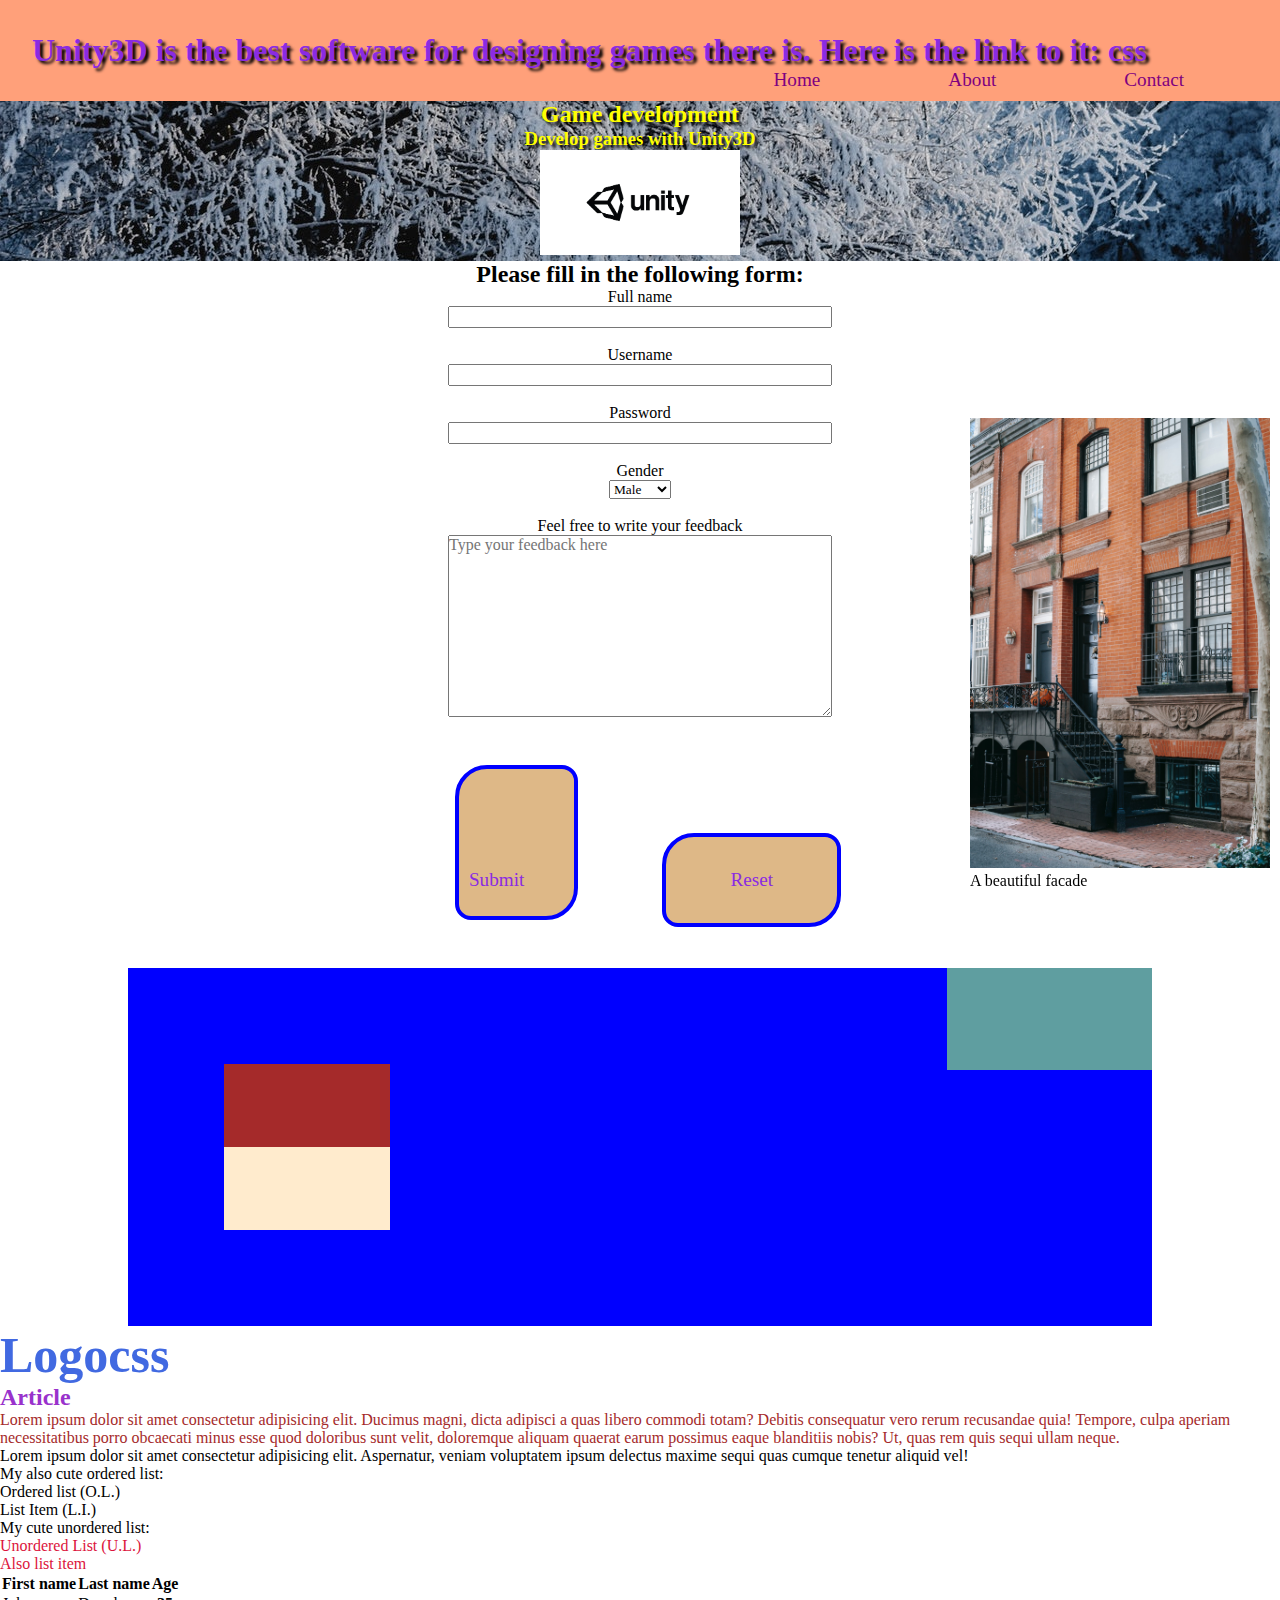
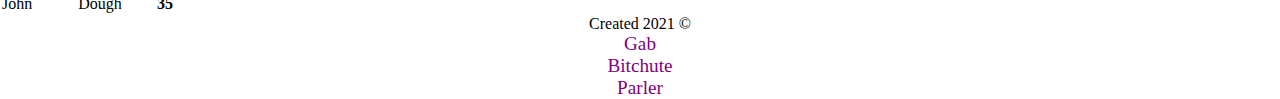
<file: index.html>
<!DOCTYPE html>
<html lang="en">
  <head>
    <meta charset="UTF-8" />
    <meta http-equiv="X-UA-Compatible" content="IE=edge" />
    <meta name="viewport" content="width=device-width, initial-scale=1.0" />
    <meta name="description" content="Webpage built with HTML5 and CSS3" />
    <link rel="stylesheet" href="/index.css" />
    <title>My HTML5</title>
    <link rel="icon" href="/images/unity-logo.png" />
  </head>
  <body>
    <header>
      <nav class="header">
        <h1 class="UnityHeader">
          Unity3D is the best software for designing games there is. Here is the
          link to it:
        </h1>
        <ul>
          <li><a href="#">Home</a></li>
          <li><a href="#">About</a></li>
          <li><a href="#">Contact</a></li>
        </ul>
      </nav>
    </header>
    <section class="hero-section">
      <header>
        <h2>Game development</h2>
        <h3>Develop games with Unity3D</h3>
        <a class="UnityLink" href="https://unity.com/" target="_blank"
          ><img
            src="/images/unity-logo-full.jpg"
            alt="Unity logo"
            width="200px"
        /></a>
      </header>
    </section>
    <section class="form-section">
      <header>
        <h2>Please fill in the following form:</h2>
        <form action="/subscribed.html" autocomplete="on">
          <label for="user">Full name</label>
          <input type="text" id="name" name="fullname" /> <br />
          <label for="user">Username</label>
          <input type="text" id="user" name="username" /><br />
          <label for="password">Password</label>
          <input type="password" id="password" name="pwd" /> <br />
          <label for="genders">Gender</label>
          <select name="genders" id="genders">
            <option value="M">Male</option>
            <option value="F">Female</option></select
          ><br />
          <br />
          <label for="message" class="feedback"
            >Feel free to write your feedback</label
          >
          <textarea
            name="message"
            id="message"
            cols="30"
            rows="10"
            placeholder="Type your feedback here"
          ></textarea>
          <button type="submit" id="submit">Submit</button>
          <button type="reset" id="reset">Reset</button>
        </form>
      </header>
    </section>

    <div class="container">
      <div class="box1"></div>
      <div class="box2"></div>
      <div class="box3"></div>
    </div>

    <article>
      <h1 id="logo">Logo</h1>
      <h2>Article</h2>

      <p>
        Lorem ipsum dolor sit amet consectetur adipisicing elit. Ducimus magni,
        dicta adipisci a quas libero commodi totam? Debitis consequatur vero
        rerum recusandae quia! Tempore, culpa aperiam necessitatibus porro
        obcaecati minus esse quod doloribus sunt velit, doloremque aliquam
        quaerat earum possimus eaque blanditiis nobis? Ut, quas rem quis sequi
        ullam neque.
      </p>
    </article>

    <p class="paragraph">
      Lorem ipsum dolor sit amet consectetur adipisicing elit. Aspernatur,
      veniam voluptatem ipsum delectus maxime sequi quas cumque tenetur aliquid
      vel!
    </p>

    <ol>
      My also cute ordered list:
      <li>Ordered list (O.L.)</li>
      <li>List Item (L.I.)</li>
    </ol>
    <ul>
      My cute unordered list:
      <li>Unordered List (U.L.)</li>
      <li>Also list item</li>
    </ul>
    <table>
      <tr>
        <th>First name</th>
        <th>Last name</th>
        <th>Age</th>
      </tr>
      <tr>
        <td>John</td>
        <td>Dough</td>
        <th>35</th>
      </tr>
    </table>

    <figure class="building">
      <img
        width="300 "
        src="/images/pexels-charles-parker-5847383.jpg"
        alt="Beautiful building facade"
      />
      <figcaption>A beautiful facade</figcaption>
    </figure>

    <footer class="foot">
      <div class="footer-links">
        <p>Created 2021 &copy;</p>
        <ul>
          <li><a href="https://gab.com/" target="_blank">Gab</a></li>
          <li><a href="https://bitchute.com/" target="_blank">Bitchute</a></li>
          <li><a href="https://parler.com/" target="_blank">Parler</a></li>
        </ul>
      </div>
    </footer>

    <!-- <video controls width="300">
      <source src="images/pexels-anna-shvets-8049827.mp4" type="video/mp4" />
    </video> -->
  </body>
</html>
</file>
<file: index.css>
/* Selects ALL the elements */
* {
  font-family: Cambria, Cochin, Georgia, Times, "Times New Roman", serif;
  margin: 0;
  padding: 0;
  box-sizing: border-box;
}

/* html {
    font-size: 62.5%;
} */

/* Selects by class */
article {
  color: darkorchid;
}

/* Selects by id */
#logo {
  font-size: 50px;
  color: royalblue;
}

/* Selects the p directly below an h2 */
h2 + p {
  color: brown;
}

/* Selects the li's with a ul parent */
ul > li {
  color: crimson;
}

h1.UnityHeader {
  color: blueviolet;
  text-shadow: 3px 3px 3px black;
}

a.UnityLink {
  font-size: xx-large;
}

label.feedback {
  display: block;
}

#submit {
  padding: 100px 50px 25px 10px;
}

#reset {
  margin: 2rem;
}

button {
  margin: 2rem;
  padding: 2rem 4rem;
  background: none;
  border: 0.25rem solid blue;
  color: blueviolet;
  font-size: 1.2rem;
  border-radius: 1rem;
  border-top-left-radius: 2rem;
  border-bottom-right-radius: 2rem;
  background-color: burlywood;
  cursor: pointer;
}

figure.building {
  display: block;
  position: fixed;
  bottom: 10px;
  right: 10px;
}

footer.foot {
  margin: auto;
  display: block;
  text-align: center;
}

.container {
  background: blue;
  height: 100%;
  width: 80%;
  margin: auto;
  padding: 7.5%;
  position: relative;
}

.box1,
.box2,
.box3 {
  width: 20%;
  height: 20%;
  padding: 5%;
}

.box1 {
  background: cadetblue;
  position: absolute;
  top: 0%;
  right: 0%;
  /* transform: translate(50%, -100%); */
}

.box2 {
  background: brown;
  position: sticky;
  top: 0%;
}

.box3 {
  background: blanchedalmond;
}

button:hover {
  background: wheat;
}

input:focus {
  cursor: text;
}

h1::after {
  content: "css";
}

.clear {
  clear: both;
}

a {
  color: purple;
  text-decoration: none;
  font-size: 1.2rem;
}

nav.header {
  background: lightsalmon;
  padding: 2rem;
}

nav ul {
  float: right;
  list-style: none;
}

nav li {
  float: left;
  margin: 0rem 4rem;
}

.hero-section {
  background-image: url("/images/pexels-eva-elijas-5978265.jpg");
  height: 10rem;
  background-position: right;
  background-size: cover;
  text-align: center;
  color: yellow;
  text-shadow: 3px 3px 3px black;
}

.form-section {
  text-align: center;
}

form input,
form label,
form textarea {
  display: block;
  font-size: 1rem;
}

form input,
form textarea {
  margin: auto;
  width: 30%;
}

form button {
  margin: 3rem;
}
</file>
